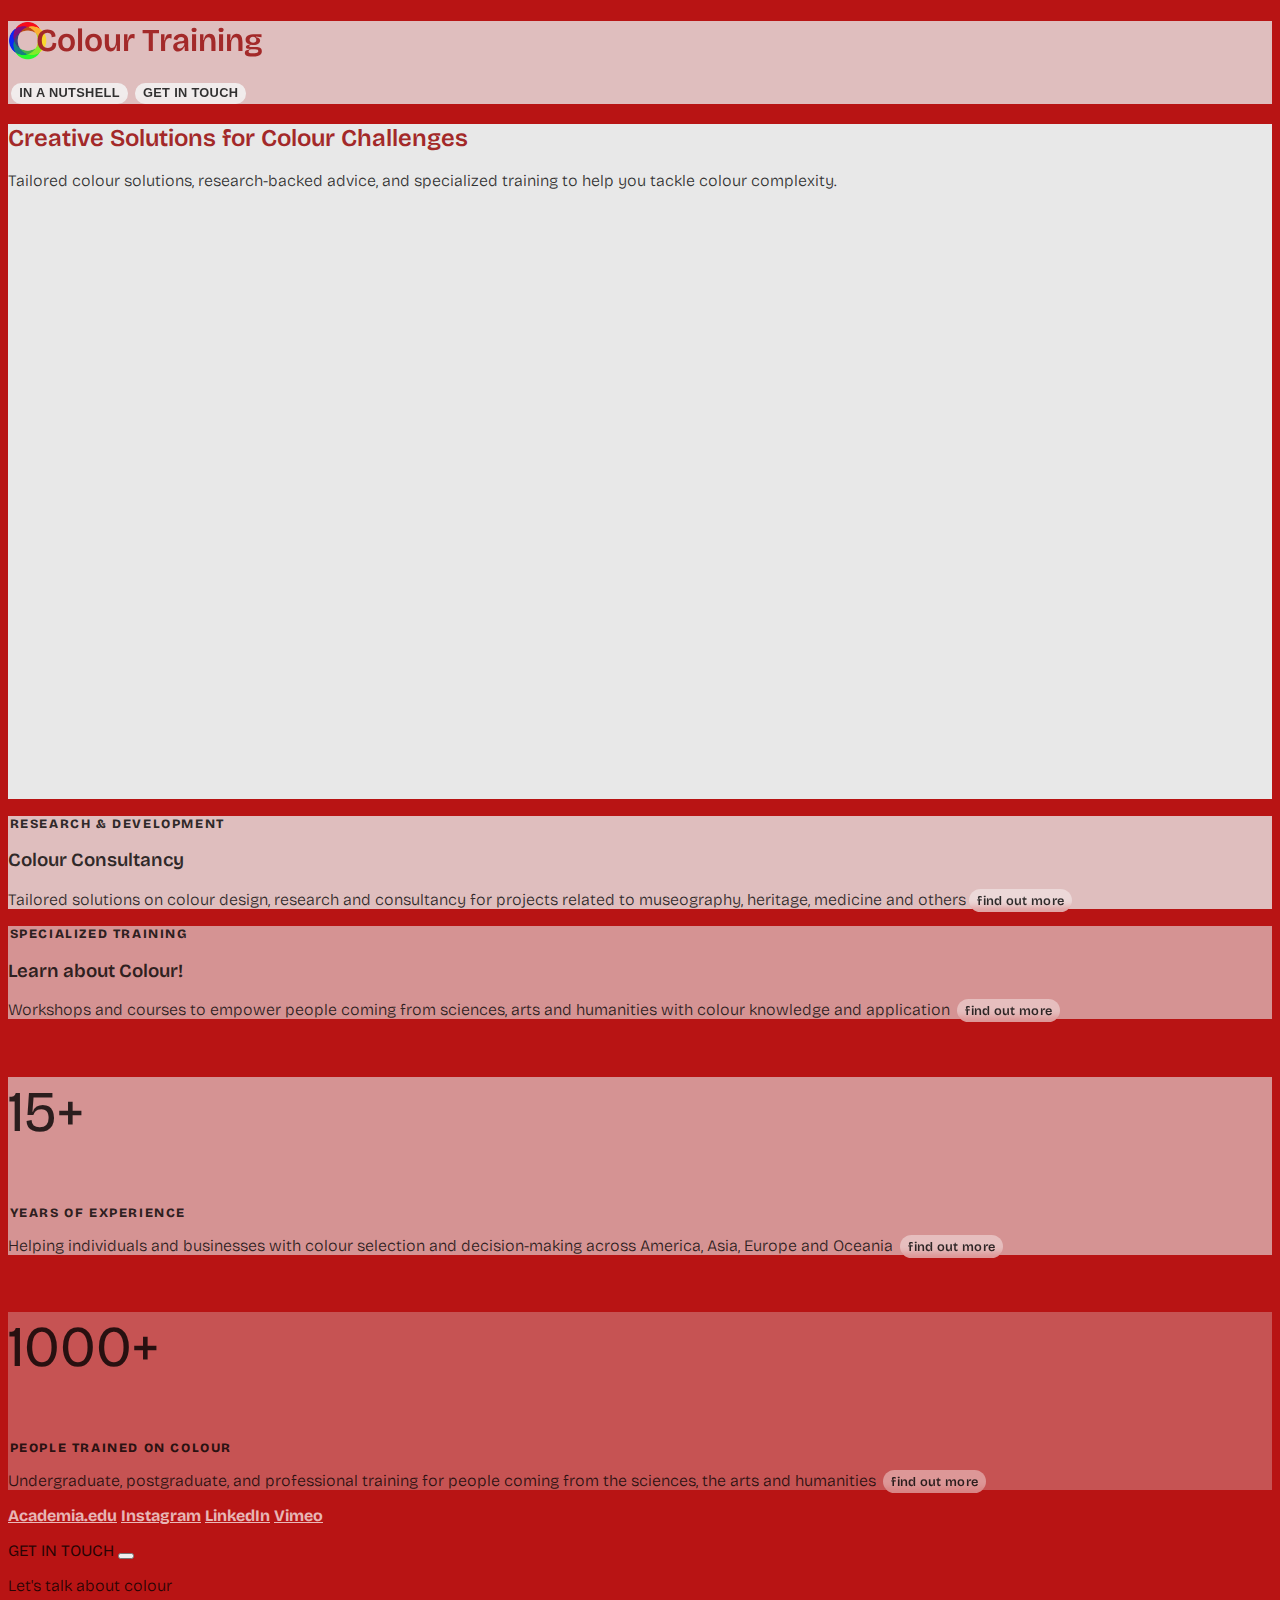
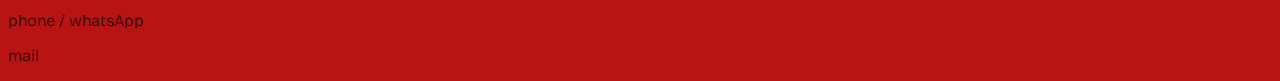
<file: index.html>
<!DOCTYPE html>
<html lang="en">
    <head>
        <meta charset="utf-8" />
        <meta name="viewport" content="width=device-width, initial-scale=1" />
        <title>Colour Training</title>
        <link href="https://cdn.jsdelivr.net/npm/bootstrap@5.3.5/dist/css/bootstrap.min.css" rel="stylesheet" integrity="sha384-SgOJa3DmI69IUzQ2PVdRZhwQ+dy64/BUtbMJw1MZ8t5HZApcHrRKUc4W0kG879m7" crossorigin="anonymous" />
        <link rel="preconnect" href="https://fonts.googleapis.com" />
        <link href="style.css" rel="stylesheet" />
    </head>
    <body>
        <header class="fixed-top">
            <div class="container-fluid">
                <div class="row g-0">
                    <div class="col px-5 py-3 text-center">
                        <h1 class="fs-5 float-md-start mb-0"><a href="index.html">Colour Training</a></h1>
                        <nav class="nav nav-masthead justify-content-center float-md-end mt-3 mt-md-0">
                            <button class="menu me-2" id="liveNutshellBtn">IN A NUTSHELL</button>
                            <button class="menu" id="liveToastBtn">GET IN TOUCH</button>
                        </nav>
                    </div>
                </div>
            </div>
        </header>

        <section class="masthead">
            <div class="container-fluid h-100">
                <div class="row h-100 align-items-center">
                    <div class="col text-center">
                        <h2 class="px-2">Creative Solutions for Colour Challenges</h2>
                        <p class="lead px-3">Tailored colour solutions, research-backed advice, and specialized training to help you tackle colour complexity.</p>
                    </div>
                </div>
            </div>
        </section>

        <section>
            <div class="container-fluid">
                <div class="row g-0">
                    <div class="col-md-6" style="background: rgba(232, 232, 232, 0.8);">
                        <div class="p-5">
                            <h4 class="piccolo">RESEARCH & DEVELOPMENT</h4>
                            <h3>Colour Consultancy</h3>
                            <p>Tailored solutions on colour design, research and consultancy for projects related to museography, heritage, medicine and others<a class="more" href="more-consultancy.html">find out more</a></p>
                        </div>
                    </div>
                    <div class="col-md-6" style="background: rgba(232, 232, 232, 0.6);">
                        <div class="p-5">
                            <h4 class="piccolo">SPECIALIZED TRAINING</h4>
                            <h3>Learn about Colour!</h3>
                            <p>Workshops and courses to empower people coming from sciences, arts and humanities with colour knowledge and application <a class="more" href="more-training.html">find out more</a></p>
                        </div>
                    </div>
                </div>
            </div>
        </section>

        <section>
            <div class="container-fluid">
                <div class="row g-0" id="profesional"></div>
            </div>
        </section>

        <section>
            <div class="container-fluid">
                <div class="row g-0" id="nutshell">
                    <div class="col-md-6" style="background: rgba(232, 232, 232, 0.6);">
                        <div class="p-5">
                            <h3 class="grosso">15+</h3>
                            <h3 class="piccolo">Years of Experience</h3>
                            <p>Helping individuals and businesses with colour selection and decision-making across America, Asia, Europe and Oceania <a class="more" href="more-consultancy.html">find out more</a></p>
                        </div>
                    </div>

                    <div class="col-md-6" style="background: rgba(232, 232, 232, 0.3);">
                        <div class="p-5">
                            <h3 class="grosso">1000+</h3>
                            <h3 class="piccolo">People Trained on Colour</h3>
                            <p>Undergraduate, postgraduate, and professional training for people coming from the sciences, the arts and humanities <a class="more" href="more-training.html">find out more</a></p>
                        </div>
                    </div>
                </div>
            </div>
        </section>

        <footer>
            <div class="container-fluid">
                <div class="row g-0">
                    <div class="col py-3 px-5 text-center text-white">
                        <p class="small d-flex justify-content-between align-items-center">
                            <a href="https://uchile.academia.edu/IngridCalvoIvanovic" target="_blank">Academia.edu</a> <a href="https://www.instagram.com/colourtraining" target="_blank">Instagram</a>
                            <a href="https://www.linkedin.com/in/ingrid-calvo-ivanovic/" target="_blank">LinkedIn</a> <a href="https://vimeo.com/ingridcalvoivanovic" target="_blank">Vimeo</a>
                        </p>
                    </div>
                </div>
            </div>
        </footer>

        <div class="toast-container position-fixed bottom-0 end-0 p-3">
            <div id="liveToast" class="toast" role="alert" aria-live="assertive" aria-atomic="true">
                <div class="toast-header">
                    <strong class="me-auto">GET IN TOUCH</strong>
                    <button type="button" class="btn-close" data-bs-dismiss="toast" aria-label="Close"></button>
                </div>
                <div class="toast-body">
                    <p>Let's talk about colour</p>
                    <p>phone / whatsApp</p>
                    <p>mail</p>
                </div>
            </div>
        </div>

        <script src="https://cdn.jsdelivr.net/npm/bootstrap@5.3.5/dist/js/bootstrap.bundle.min.js" integrity="sha384-k6d4wzSIapyDyv1kpU366/PK5hCdSbCRGRCMv+eplOQJWyd1fbcAu9OCUj5zNLiq" crossorigin="anonymous"></script>

        <script>
            const portfolio = document.querySelector("#profesional");
            const encabezado = document.querySelector("h1 > a");
            const bajada = document.querySelector("h2");
            var fondo;

            document.addEventListener("scroll", function () {
                let valor = Math.round(window.scrollY / 10);
                if (valor < 360) {
                    document.body.style.backgroundColor = `hsl(${valor},60%,40%)`;
                    encabezado.style.color = `hsl(${valor},60%,40%)`;
                    bajada.style.color = `hsl(${valor},60%,40%)`;
                } else {
                    valor = 0;
                    document.body.style.backgroundColor = `hsl(${valor},60%,40%)`;
                    encabezado.style.color = `hsl(${valor},60%,40%)`;
                    bajada.style.color = `hsl(${valor},60%,40%)`;
                }
            });

            const nutshell = document.getElementById("liveNutshellBtn");

            nutshell.addEventListener("click", () => {
                window.location.href = "#nutshell";
            });

            const toastTrigger = document.getElementById("liveToastBtn");
            const toastLiveExample = document.getElementById("liveToast");

            if (toastTrigger) {
                const toastBootstrap = bootstrap.Toast.getOrCreateInstance(toastLiveExample);
                toastTrigger.addEventListener("click", () => {
                    toastBootstrap.show();
                });
            }

            for (let x = 0; x < 9; x++) {
                if (x & 1) {
                    fondo = 'style="background:rgba(232,232,232,.5)"';
                } else {
                    fondo = 'style="background:rgba(232,223,232,.4)"';
                }

                portfolio.innerHTML += `
                    <div class="col-12 col-sm-6 col-md-4" ${fondo}>
                    <div class="p-5">
                        <img src="https://picsum.photos/300/300?random=${x + 1}" class="w-100">
                        <h5 class="mt-3">Card title</h5>
                        <p>This is a wider card with supporting text below as a natural lead-in to additional content. This content is a little bit longer.</p>
                        <p><small class="text-body-secondary">Last updated 3 mins ago</small></p>
                 </div>`;
            }

        </script>
    </body>
</html>
</file>
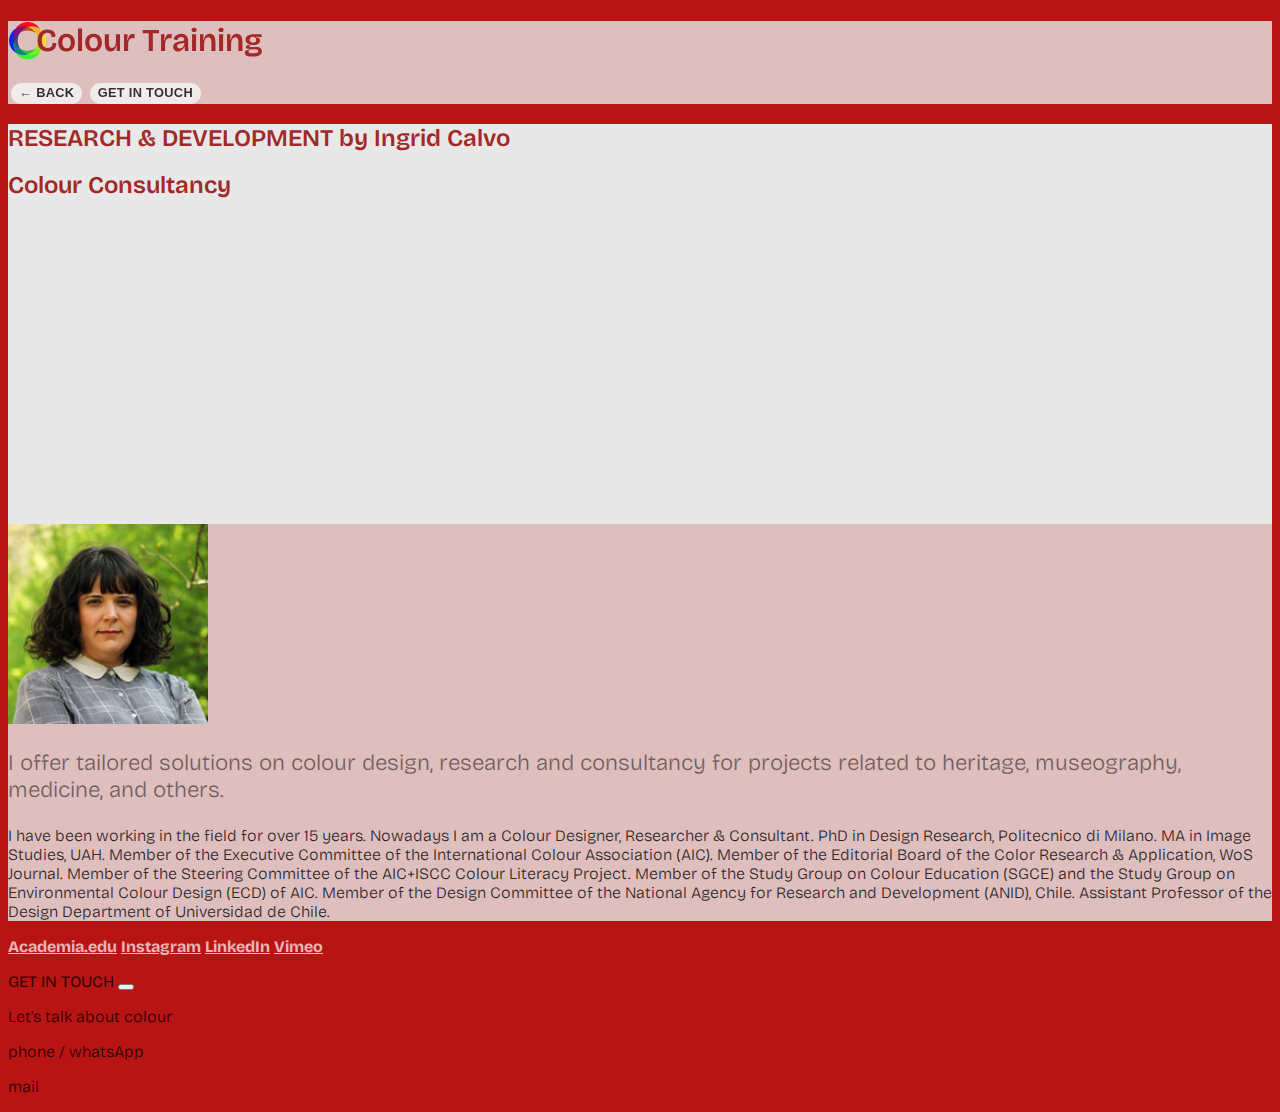
<file: more-consultancy.html>
<!DOCTYPE html>
<html lang="en">
    <head>
        <meta charset="utf-8" />
        <meta name="viewport" content="width=device-width, initial-scale=1" />
        <title>Colour Training</title>
        <link href="https://cdn.jsdelivr.net/npm/bootstrap@5.3.5/dist/css/bootstrap.min.css" rel="stylesheet" integrity="sha384-SgOJa3DmI69IUzQ2PVdRZhwQ+dy64/BUtbMJw1MZ8t5HZApcHrRKUc4W0kG879m7" crossorigin="anonymous" />
        <link rel="preconnect" href="https://fonts.googleapis.com" />
        <link href="style.css" rel="stylesheet" />
    </head>
    <body>
        <header class="fixed-top">
            <div class="container-fluid">
                <div class="row g-0">
                    <div class="col px-5 py-3 text-center">
                        <h1 class="fs-5 float-md-start mb-0"><a href="index.html">Colour Training</a></h1>
                        <nav class="nav nav-masthead justify-content-center float-md-end mt-3 mt-md-0">
                            <button class="menu me-2" id="liveNutshellBtn">&larr; BACK</button>
                            <button class="menu" id="liveToastBtn">GET IN TOUCH</button>
                        </nav>
                    </div>
                </div>
            </div>
        </header>

        <section class="mastheadMore">
            <div class="container-fluid h-100">
                <div class="row h-100 align-items-center">
                    <div class="col text-center">
                        <h2 class="px-2 fs-3"><span class="fs-4">RESEARCH & DEVELOPMENT</span> by Ingrid Calvo</h2>
                        <h2 class="display-2">Colour Consultancy</h2>
                    </div>
                </div>
            </div>
        </section>

        <section>
            <div class="container-fluid" style="background: rgba(232, 232, 232, 0.8);">
                <div class="row g-0">
                    <div class="col-md-6 mx-auto">
                        <div class="p-5">
                            <div class="row align-items-center mb-3">
                                <div class="col-4"><img src="otra.jpg" class="w-100 rounded-circle"></div>
                                <div class="col-8"><p class="statement pt-3">I offer tailored solutions on colour design, research and consultancy for projects related to heritage, museography, medicine, and others.</p></div>
                            </div>


                            <p>I have been working in the field for over 15 years. Nowadays I am a Colour Designer, Researcher & Consultant. PhD in Design Research, Politecnico di Milano. MA in Image Studies, UAH. Member of the Executive Committee of the International Colour Association (AIC). Member of the Editorial Board of the Color Research & Application, WoS Journal. Member of the Steering Committee of the AIC+ISCC Colour Literacy Project. Member of the Study Group on Colour Education (SGCE) and the Study Group on Environmental Colour Design (ECD) of AIC. Member of the Design Committee of the National Agency for Research and Development (ANID), Chile. Assistant Professor of the Design Department of Universidad de Chile.</p>
                        </div>
                    </div>
                </div>
            </div>
        </div>
        </section>

        <section>
            <div class="container-fluid">
                <div class="row g-0" id="profesional"></div>
            </div>
        </section>

        <footer>
            <div class="container-fluid">
                <div class="row g-0">
                    <div class="col py-3 px-5 text-center text-white">
                        <p class="small d-flex justify-content-between align-items-center">
                            <a href="https://uchile.academia.edu/IngridCalvoIvanovic" target="_blank">Academia.edu</a> <a href="https://www.instagram.com/colourtraining" target="_blank">Instagram</a>
                            <a href="https://www.linkedin.com/in/ingrid-calvo-ivanovic/" target="_blank">LinkedIn</a> <a href="https://vimeo.com/ingridcalvoivanovic" target="_blank">Vimeo</a>
                        </p>
                    </div>
                </div>
            </div>
        </footer>

        <div class="toast-container position-fixed bottom-0 end-0 p-3">
            <div id="liveToast" class="toast" role="alert" aria-live="assertive" aria-atomic="true">
                <div class="toast-header">
                    <strong class="me-auto">GET IN TOUCH</strong>
                    <button type="button" class="btn-close" data-bs-dismiss="toast" aria-label="Close"></button>
                </div>
                <div class="toast-body">
                    <p>Let's talk about colour</p>
                    <p>phone / whatsApp</p>
                    <p>mail</p>
                </div>
            </div>
        </div>

        <script src="https://cdn.jsdelivr.net/npm/bootstrap@5.3.5/dist/js/bootstrap.bundle.min.js" integrity="sha384-k6d4wzSIapyDyv1kpU366/PK5hCdSbCRGRCMv+eplOQJWyd1fbcAu9OCUj5zNLiq" crossorigin="anonymous"></script>

        <script>
            const portfolio = document.querySelector("#profesional");
            const encabezado = document.querySelector("h1 > a");
            const bajada = document.querySelector("h2");
            var fondo;

            document.addEventListener("scroll", function () {
                let valor = Math.round(window.scrollY / 10);
                if (valor < 360) {
                    document.body.style.backgroundColor = `hsl(${valor},60%,40%)`;
                    encabezado.style.color = `hsl(${valor},60%,40%)`;
                    bajada.style.color = `hsl(${valor},60%,40%)`;
                } else {
                    valor = 0;
                    document.body.style.backgroundColor = `hsl(${valor},60%,40%)`;
                    encabezado.style.color = `hsl(${valor},60%,40%)`;
                    bajada.style.color = `hsl(${valor},60%,40%)`;
                }
            });

            const nutshell = document.getElementById("liveNutshellBtn");

            nutshell.addEventListener("click", () => {
                window.location.href = "index.html";
            });

            const toastTrigger = document.getElementById("liveToastBtn");
            const toastLiveExample = document.getElementById("liveToast");

            if (toastTrigger) {
                const toastBootstrap = bootstrap.Toast.getOrCreateInstance(toastLiveExample);
                toastTrigger.addEventListener("click", () => {
                    toastBootstrap.show();
                });
            }

            for (let x = 0; x < 6; x++) {
                if (x & 1) {
                    fondo = 'style="background:rgba(232,232,232,.5)"';
                } else {
                    fondo = 'style="background:rgba(232,223,232,.4)"';
                }

                portfolio.innerHTML += `
                    <div class="col-12 col-sm-6 col-md-4" ${fondo}>
                    <div class="p-5">
                        <img src="https://picsum.photos/300/300?random=${x + 1}" class="w-100">
                        <h5 class="mt-3">Card title</h5>
                        <p>This is a wider card with supporting text below as a natural lead-in to additional content. This content is a little bit longer.</p>
                        <p><small class="text-body-secondary">Last updated 3 mins ago</small></p>
                 </div>`;
            }

        </script>
    </body>
</html>
</file>
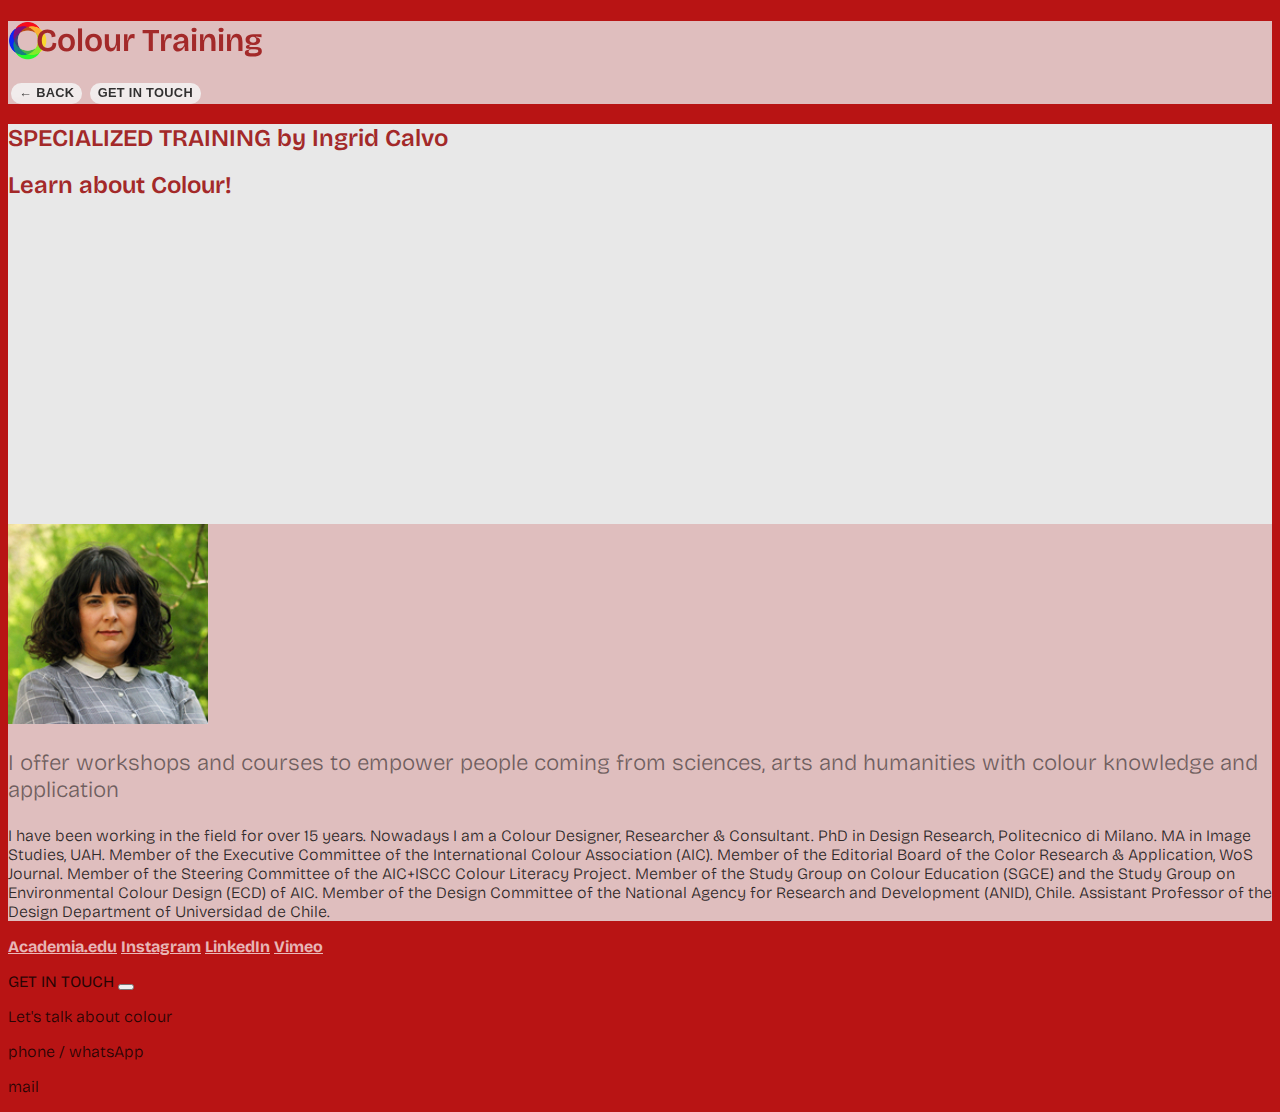
<file: more-training.html>
<!DOCTYPE html>
<html lang="en">
    <head>
        <meta charset="utf-8" />
        <meta name="viewport" content="width=device-width, initial-scale=1" />
        <title>Colour Training</title>
        <link href="https://cdn.jsdelivr.net/npm/bootstrap@5.3.5/dist/css/bootstrap.min.css" rel="stylesheet" integrity="sha384-SgOJa3DmI69IUzQ2PVdRZhwQ+dy64/BUtbMJw1MZ8t5HZApcHrRKUc4W0kG879m7" crossorigin="anonymous" />
        <link rel="preconnect" href="https://fonts.googleapis.com" />
        <link href="style.css" rel="stylesheet" />
    </head>
    <body>
        <header class="fixed-top">
            <div class="container-fluid">
                <div class="row g-0">
                    <div class="col px-5 py-3 text-center">
                        <h1 class="fs-5 float-md-start mb-0"><a href="index.html">Colour Training</a></h1>
                        <nav class="nav nav-masthead justify-content-center float-md-end mt-3 mt-md-0">
                            <button class="menu me-2" id="liveNutshellBtn">&larr; BACK</button>
                            <button class="menu" id="liveToastBtn">GET IN TOUCH</button>
                        </nav>
                    </div>
                </div>
            </div>
        </header>

        <section class="mastheadMore">
            <div class="container-fluid h-100">
                <div class="row h-100 align-items-center">
                    <div class="col text-center">
                        <h2 class="px-2 fs-3"><span class="fs-4">SPECIALIZED TRAINING</span> by Ingrid Calvo</h2>
                         <h2 class="display-2">Learn about Colour!</h2>
                    </div>
                </div>
            </div>
        </section>

        <section>
            <div class="container-fluid" style="background: rgba(232, 232, 232, 0.8);">
                <div class="row g-0">
                    <div class="col-md-6 mx-auto">
                        <div class="p-5">
                            <div class="row align-items-center mb-3">
                                <div class="col-4"><img src="otra.jpg" class="w-100 rounded-circle"></div>
                                <div class="col-8"><p class="statement pt-3">I offer workshops and courses to empower people coming from sciences, arts and humanities with colour knowledge and application</p></div>
                            </div>

                            <p>I have been working in the field for over 15 years. Nowadays I am a Colour Designer, Researcher & Consultant. PhD in Design Research, Politecnico di Milano. MA in Image Studies, UAH. Member of the Executive Committee of the International Colour Association (AIC). Member of the Editorial Board of the Color Research & Application, WoS Journal. Member of the Steering Committee of the AIC+ISCC Colour Literacy Project. Member of the Study Group on Colour Education (SGCE) and the Study Group on Environmental Colour Design (ECD) of AIC. Member of the Design Committee of the National Agency for Research and Development (ANID), Chile. Assistant Professor of the Design Department of Universidad de Chile.</p>
                        </div>
                    </div>
                </div>
            </div>
        </div>
        </section>

        <section>
            <div class="container-fluid">
                <div class="row g-0" id="profesional"></div>
            </div>
        </section>

        <footer>
            <div class="container-fluid">
                <div class="row g-0">
                    <div class="col py-3 px-5 text-center text-white">
                        <p class="small d-flex justify-content-between align-items-center">
                            <a href="https://uchile.academia.edu/IngridCalvoIvanovic" target="_blank">Academia.edu</a> <a href="https://www.instagram.com/colourtraining" target="_blank">Instagram</a>
                            <a href="https://www.linkedin.com/in/ingrid-calvo-ivanovic/" target="_blank">LinkedIn</a> <a href="https://vimeo.com/ingridcalvoivanovic" target="_blank">Vimeo</a>
                        </p>
                    </div>
                </div>
            </div>
        </footer>

        <div class="toast-container position-fixed bottom-0 end-0 p-3">
            <div id="liveToast" class="toast" role="alert" aria-live="assertive" aria-atomic="true">
                <div class="toast-header">
                    <strong class="me-auto">GET IN TOUCH</strong>
                    <button type="button" class="btn-close" data-bs-dismiss="toast" aria-label="Close"></button>
                </div>
                <div class="toast-body">
                    <p>Let's talk about colour</p>
                    <p>phone / whatsApp</p>
                    <p>mail</p>
                </div>
            </div>
        </div>

        <script src="https://cdn.jsdelivr.net/npm/bootstrap@5.3.5/dist/js/bootstrap.bundle.min.js" integrity="sha384-k6d4wzSIapyDyv1kpU366/PK5hCdSbCRGRCMv+eplOQJWyd1fbcAu9OCUj5zNLiq" crossorigin="anonymous"></script>

        <script>
            const portfolio = document.querySelector("#profesional");
            const encabezado = document.querySelector("h1 > a");
            const bajada = document.querySelector("h2");
            var fondo;

            document.addEventListener("scroll", function () {
                let valor = Math.round(window.scrollY / 10);
                if (valor < 360) {
                    document.body.style.backgroundColor = `hsl(${valor},60%,40%)`;
                    encabezado.style.color = `hsl(${valor},60%,40%)`;
                    bajada.style.color = `hsl(${valor},60%,40%)`;
                } else {
                    valor = 0;
                    document.body.style.backgroundColor = `hsl(${valor},60%,40%)`;
                    encabezado.style.color = `hsl(${valor},60%,40%)`;
                    bajada.style.color = `hsl(${valor},60%,40%)`;
                }
            });

            const nutshell = document.getElementById("liveNutshellBtn");

            nutshell.addEventListener("click", () => {
                window.location.href = "index.html";
            });

            const toastTrigger = document.getElementById("liveToastBtn");
            const toastLiveExample = document.getElementById("liveToast");

            if (toastTrigger) {
                const toastBootstrap = bootstrap.Toast.getOrCreateInstance(toastLiveExample);
                toastTrigger.addEventListener("click", () => {
                    toastBootstrap.show();
                });
            }

            for (let x = 0; x < 6; x++) {
                if (x & 1) {
                    fondo = 'style="background:rgba(232,232,232,.5)"';
                } else {
                    fondo = 'style="background:rgba(232,223,232,.4)"';
                }

                portfolio.innerHTML += `
                    <div class="col-12 col-sm-6 col-md-4" ${fondo}>
                    <div class="p-5">
                        <img src="https://picsum.photos/300/300?random=${x + 1}" class="w-100">
                        <h5 class="mt-3">Card title</h5>
                        <p>This is a wider card with supporting text below as a natural lead-in to additional content. This content is a little bit longer.</p>
                        <p><small class="text-body-secondary">Last updated 3 mins ago</small></p>
                 </div>`;
            }

        </script>
    </body>
</html>
</file>
<file: style.css>
@import url('https://fonts.googleapis.com/css2?family=Bricolage+Grotesque:opsz,wght@12..96,200..800&display=swap');


:root{
  --inicial:hsl(0,60%,40%);
}

body{
  font-family: "Bricolage Grotesque", sans-serif;
  font-weight: 300;
  background:hsl(0, 80%,40%);
  color:rgba(0,0,0,.8);
}

h1,h2,h3,h4,h5,h6, .navbar-brand{
  font-weight: 600;
}

.container-fluid, .fixed-top{
   padding: 0 !important;
   margin: 0 !important;
}


h1 a{
  color:var(--inicial);
  text-decoration: none;
  transition:color ease .3s;
  background:url("logo.png") no-repeat left center;
  background-size:auto 100%;
  padding-left:1.75rem;
}

h1 a:hover{
  color:black; 
  transition:color ease .3s;
}

button.menu, a.more{
  color:rgba(0,0,0,.8);
  text-decoration: none;
  line-height: 1;
  border:none;
  border-radius: .75rem;
  padding:.25rem .5rem;
  margin-left:.2rem;
  font-size:90%;
  font-weight: 400;
  background:rgba(255,255,255,.4);
  transition: all ease .2s;
  font-weight: 600;
  font-size:.8rem;
  letter-spacing: 0.02rem;
  backdrop-filter: blur(4px);  
}

button.menu:hover, a.more:hover{
  color:rgba(0,0,0,1);
  background:rgba(255,255,255,.9);
  transition: all ease .2s;  
}

header{
  background:rgba(232,232,232,.8);
  backdrop-filter: blur(5px); 
}

h2{
    color:var(--inicial);
}

.masthead {
  height: 75vh;
  min-height: 500px;
  background:rgba(232,232,232,1)
}

.mastheadMore {
  height: 40vh;
  min-height: 400px;
  background:rgba(232,232,232,1)
}

.piccolo{
  font-weight: 800;
  font-size:0.8rem;
  text-transform: uppercase;
  letter-spacing: 0.1rem;
  margin-left:0.1rem;
}

.grosso{
  font-weight: 400;
  font-size:calc(2rem + 2vw);
  text-transform: uppercase;
}

footer a{
  color:rgba(255,255,255,.7);
  font-weight: bold;
}

footer a:hover{
  color:rgba(255,255,255,1);  
}

.statement{
  font-size:calc(1rem + .5vw);
  line-height: 1.2;
  color:rgba(0,0,0,.5);
}
</file>
